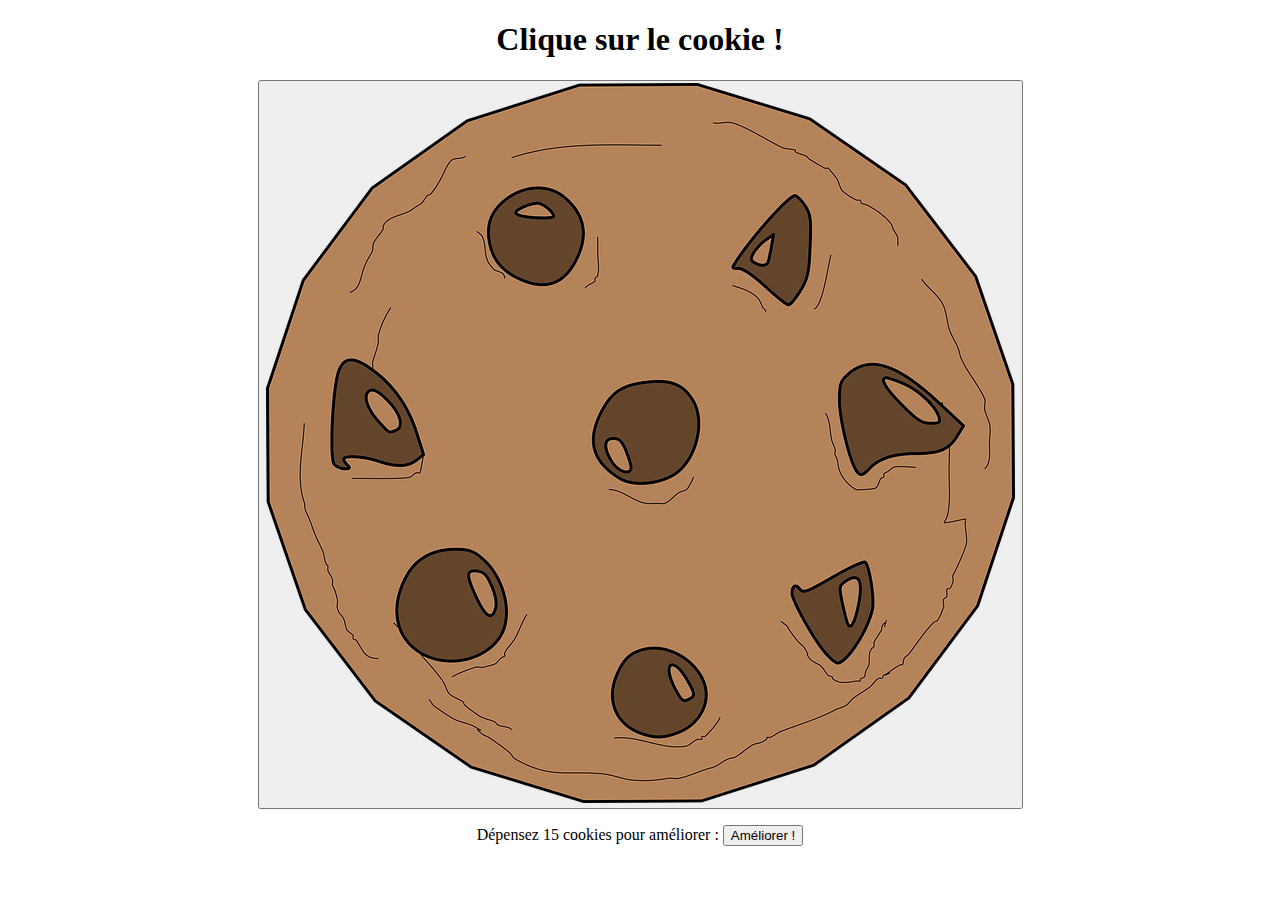
<file: index.html>
<!DOCTYPE html>
<html lang="fr">

  <head>
    <meta charset="utf-8">
    <title>Cookie clicker</title>
    <script src="cookie_c.js" charset="utf-8" defer="defer"></script>
	<link rel="stylesheet" href="cookie_c.css">
  </head>
  <body>
  <h1> Clique sur le cookie ! </h1>
  <div>  <button>  <img src="cookie.png" />
</button>
    <p>
    </p>
    <p0>Dépensez 15 cookies pour améliorer :
    </p0>
    <p1><button id="button2">  Améliorer ! </button>
    </p1>
    </div>
  </body>
</html>
</file>
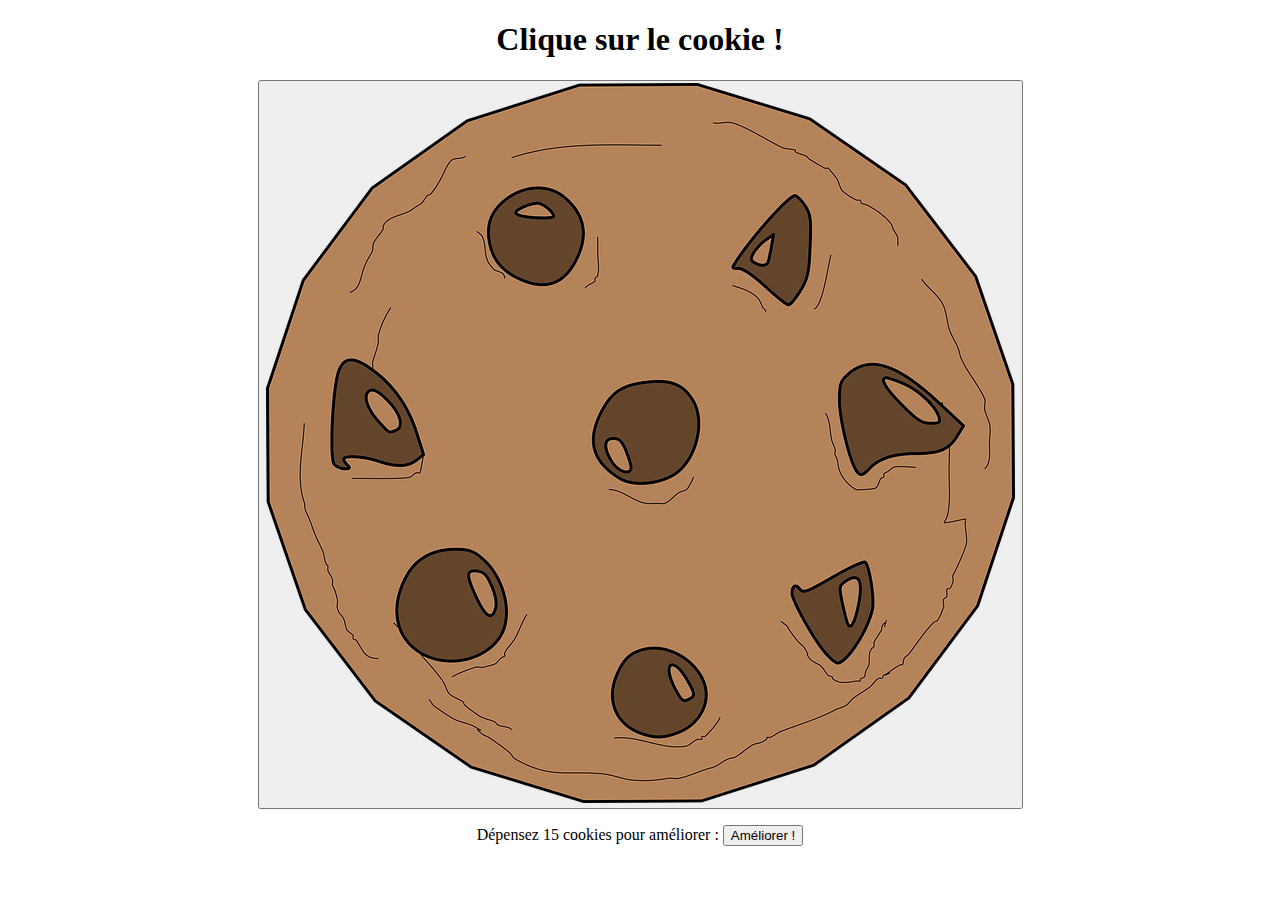
<file: cookie_c.html>
<!DOCTYPE html>
<html lang="fr">

  <head>
    <meta charset="utf-8">
    <title>Cookie clicker</title>
    <script src="cookie_c.js" charset="utf-8" defer="defer"></script>
	<link rel="stylesheet" href="cookie_c.css">
  </head>
  <body>
  <h1> Clique sur le cookie ! </h1>
  <div>  <button>  <img src="cookie.png" />
</button>
    <p>
    </p>
    <p0>Dépensez 15 cookies pour améliorer :
    </p0>
    <p1><button id="button2">  Améliorer ! </button>
    </p1>
    </div>
  </body>
</html>
</file>
<file: cookie_c.css>
h1 {
    text-align: center;
}

div {
  text-align: center;
}
</file>
